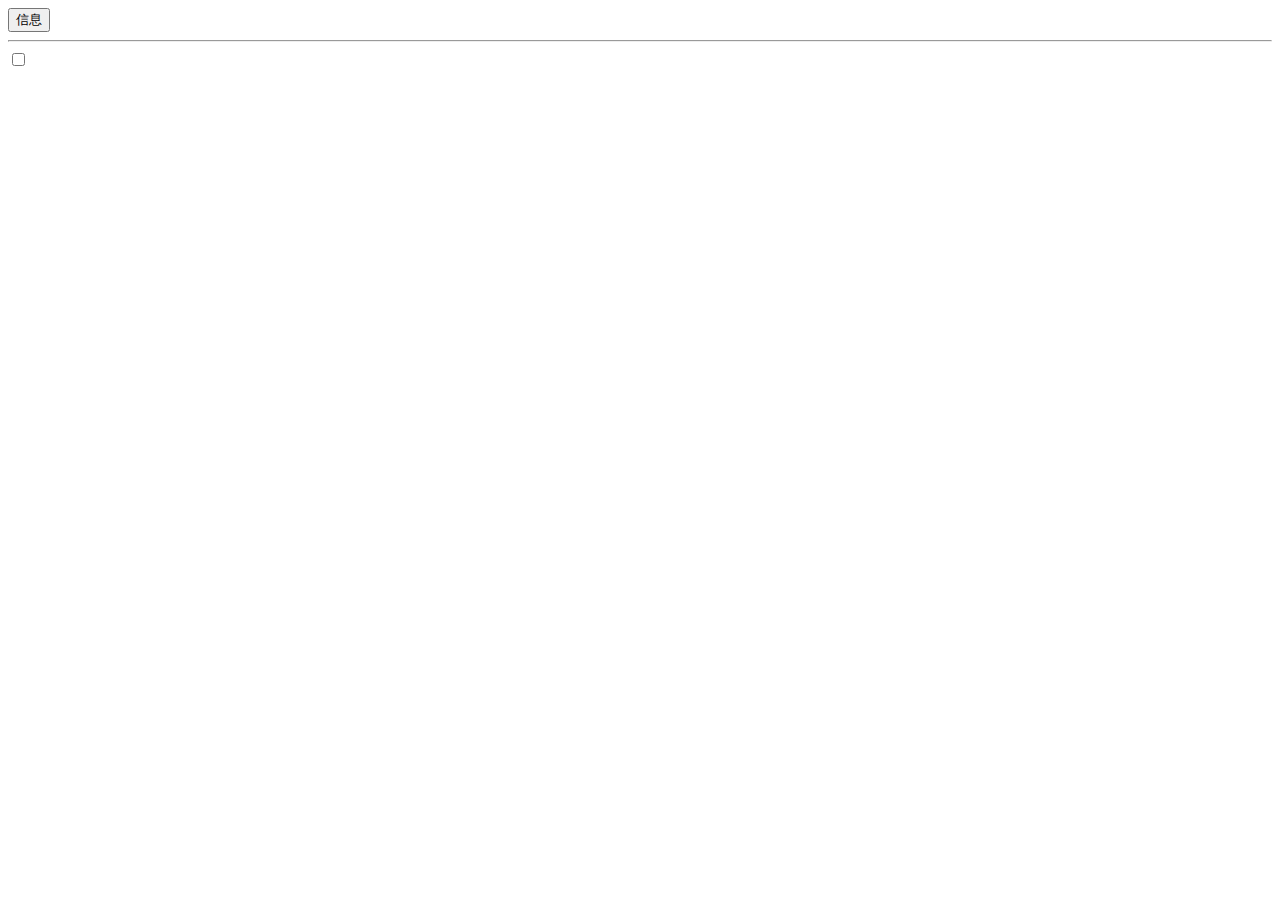
<file: info.html>
<!DOCTYPE html>
<html lang="en">

<head>
    <meta charset="UTF-8">
    <meta http-equiv="X-UA-Compatible" content="IE=edge">
    <meta name="viewport" content="width=device-width, initial-scale=1.0">
    <title>infomation</title>
</head>


<body>
    <div class="container">
        <div class="row">
            <button class="table-warning">

            信息
            </button>
            <hr>
            <div class="form">

                <input type="checkbox" class="form-check-input" value="" id="flexCheckDefault">
            </div>
        </div>
    </div>
</body>

</html>
</file>
